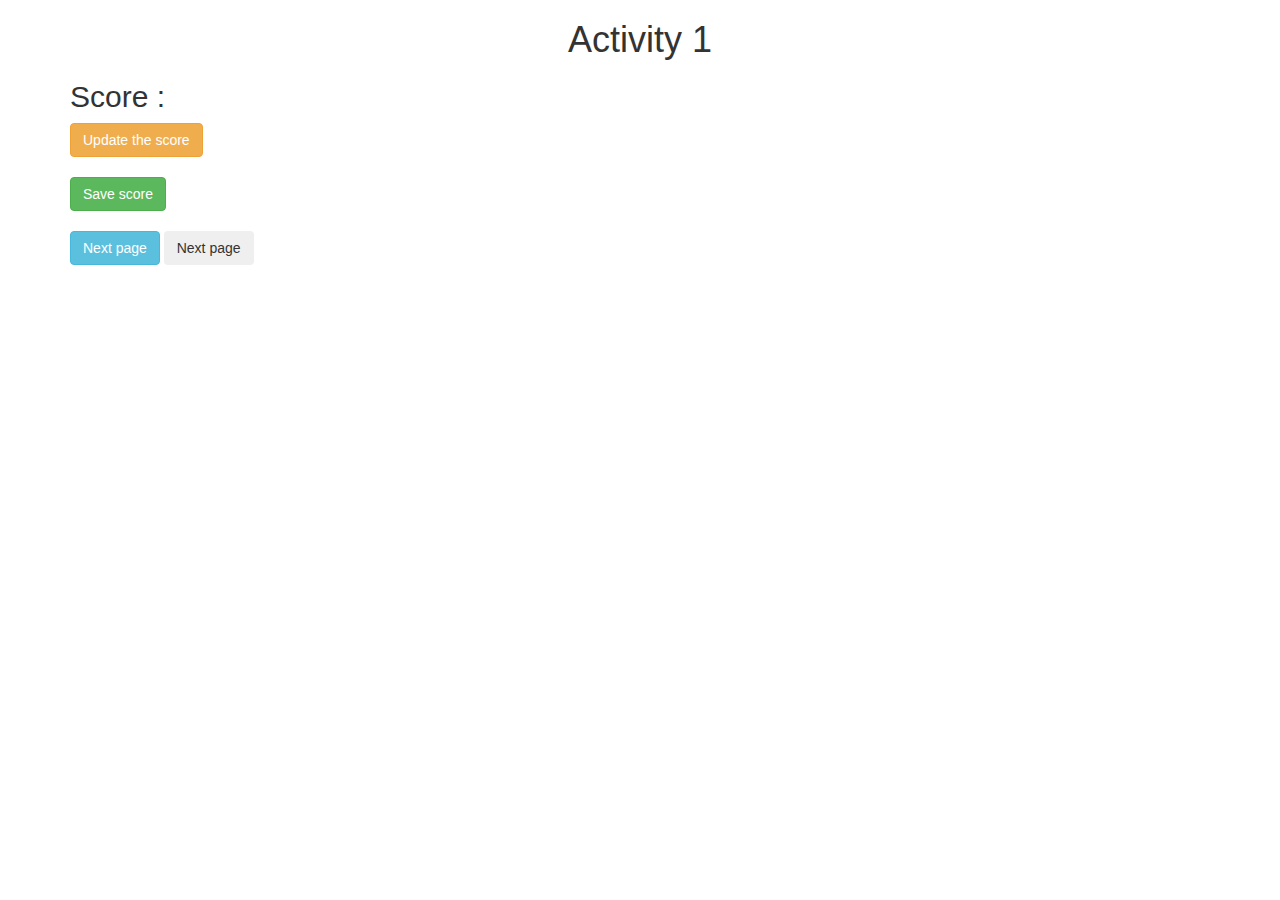
<file: activity_1.html>
<!DOCTYPE html>
<html>
<head>
	<title>Activity 1</title>

<meta name="viewport" content="width=device-width, initial-scale=1">
<link rel="stylesheet" href="https://maxcdn.bootstrapcdn.com/bootstrap/3.4.0/css/bootstrap.min.css">
<script src="https://ajax.googleapis.com/ajax/libs/jquery/3.4.1/jquery.min.js"></script>
<script src="https://maxcdn.bootstrapcdn.com/bootstrap/3.4.0/js/bootstrap.min.js"></script>
</head>
<body>

    <div class ="container">
		<h1 style="text-align: center;">Activity 1</h1>
		<h2 id="score">Score : </h2>
	
	

        <button class="btn btn-warning" onclick="updateScore();">Update the score</button>
		<br>
		<br>
		<button class="btn btn-success" onclick="saveScore();">Save score</button>
		<br>
		<br>
        <button class="btn btn-info" onclick="nextPage();">Next page</button>
		<button class="btn">Next page</button>
	</div>
	

<script src="activity1.js"></script>
</body>
</html>
</file>
